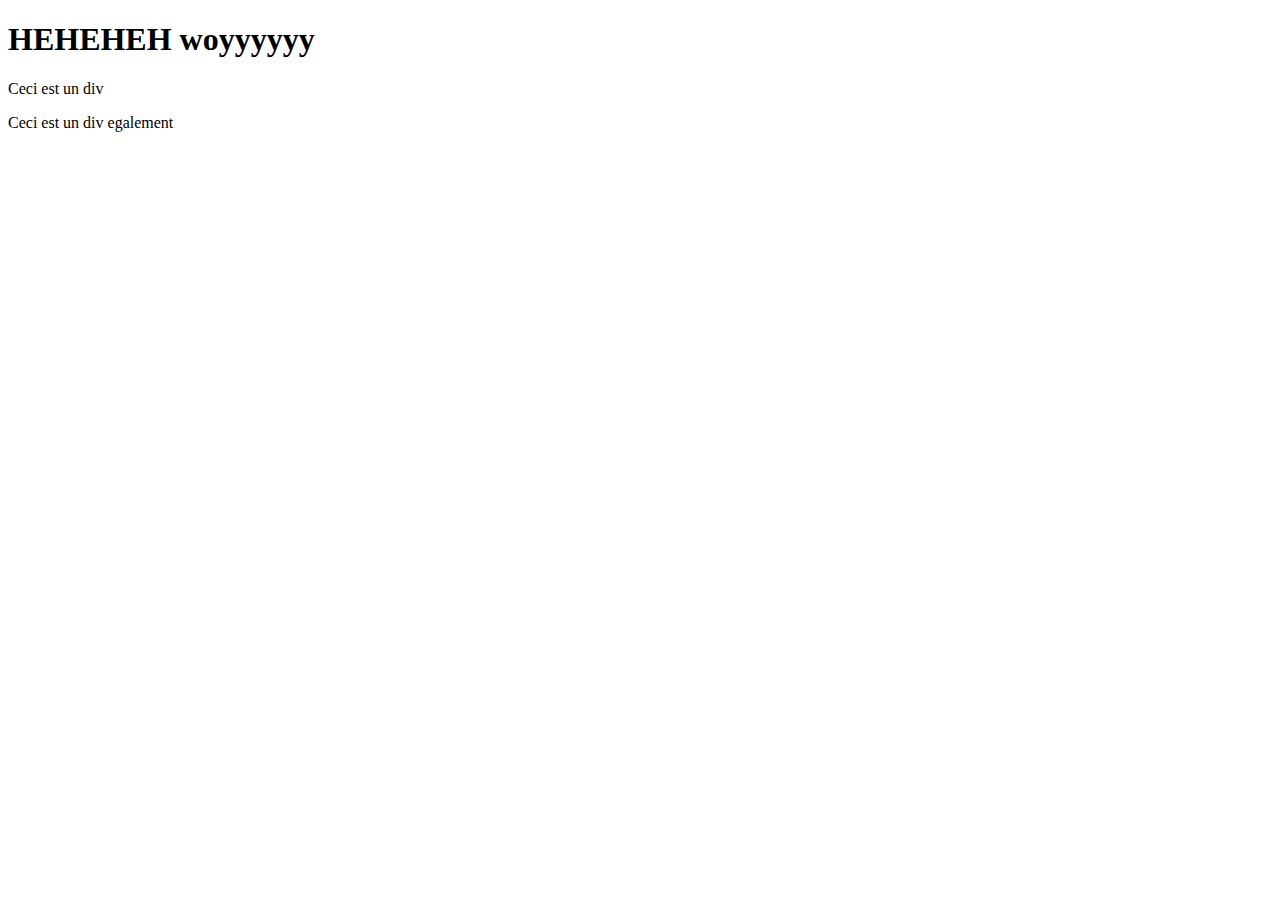
<file: Javascript/JQuery/index.html>
<!DOCTYPE html>
<html lang="en">
<head>
    <meta charset="UTF-8">
    <meta http-equiv="X-UA-Compatible" content="IE=edge">
    <meta name="viewport" content="width=device-width, initial-scale=1.0">
    <script src="https://ajax.googleapis.com/ajax/libs/jquery/3.6.0/jquery.min.js"></script> 
    <title>Document</title>
</head>
<body>
    <h1 class="title">Bienvenue</h1>
    <p id="monId">Ceci est un div</p>
    <p class="maClass">Ceci est un div egalement </p>
</body>
<script>
    $('h1').text("HEHEHEH woyyyyyy")
</script>
</html>
</file>
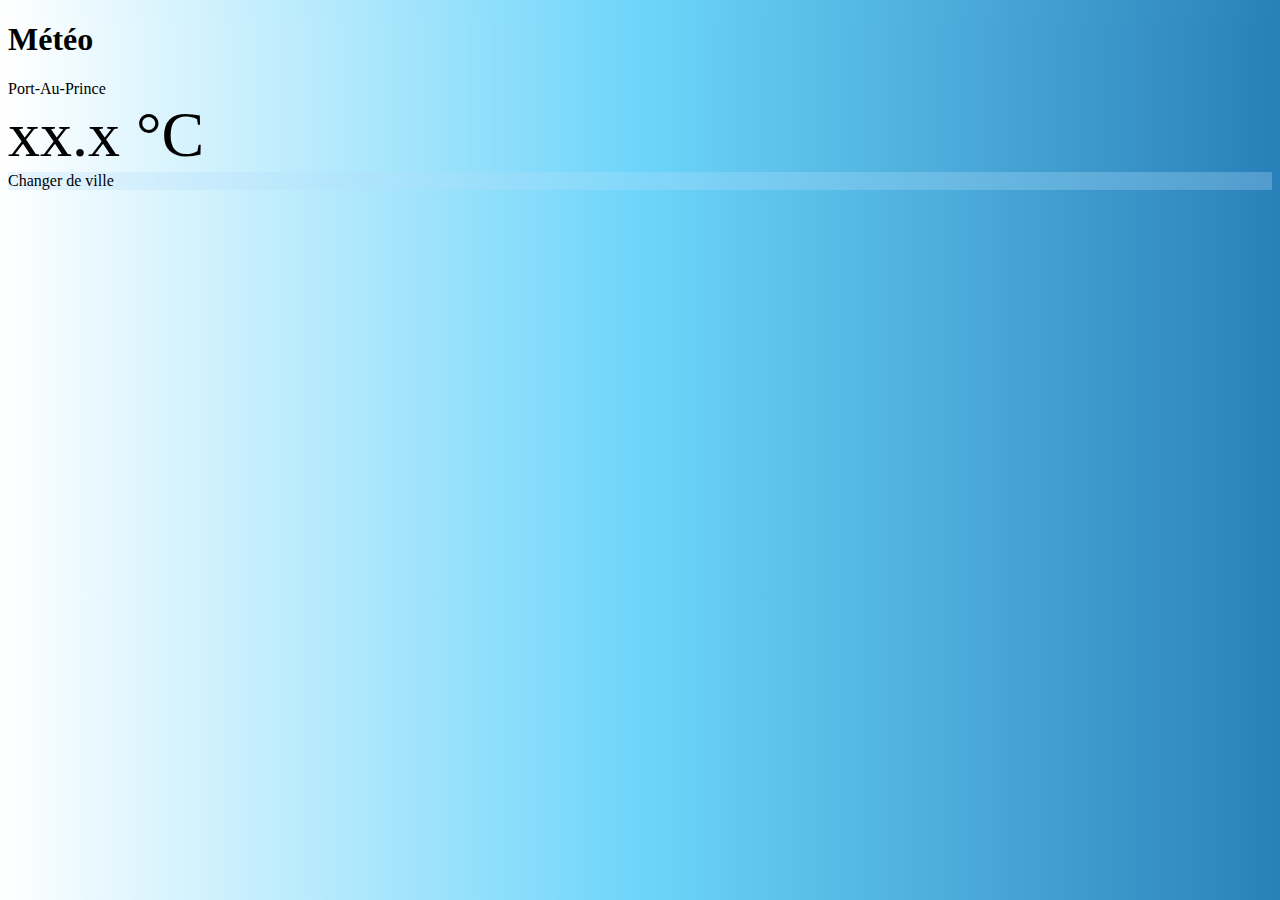
<file: Javascript/Meteo/Index.html>
<!DOCTYPE html>
<html lang="en">
<head>
    <meta charset="UTF-8">
    <meta http-equiv="X-UA-Compatible" content="IE=edge">
    <meta name="viewport" content="width=device-width, initial-scale=1.0">
    <link rel="stylesheet" href="style.css">
    <link href="https://cdn.jsdelivr.net/npm/bootstrap@5.1.3/dist/css/bootstrap.min.css" rel="stylesheet" integrity="sha384-1BmE4kWBq78iYhFldvKuhfTAU6auU8tT94WrHftjDbrCEXSU1oBoqyl2QvZ6jIW3" crossorigin="anonymous">
    <title>Document</title>
</head>
<body>
    <div class="container">
  
        <div class="row justify-content-center">
          
          <div class="col-md-8">
            <!-- Titre -->
            <h1 class="text-center mt-5">Météo</h1>
            
            <!-- Ville / Temperature -->
            <div class="text-center">
              <span id="ville">Port-Au-Prince</span>
              
              <div id="temperature">
                <span id="temperature_label">
                  xx.x
                </span> °C
              </div>
            </div>
          </div>
          
        </div>
        
        <div class="row justify-content-center">  
          <div class="col-md-8 text-center">
            <!-- Changer de ville -->
            <div id="changer" class="mt-2 text-center p-3 text-white font-weight-bold text-uppercase d-inline-block">
              Changer de ville
            </div>
          </div>
          
        </div>
        
      </div>
      <script src="weather.js"></script>
</body>
</html>
</file>
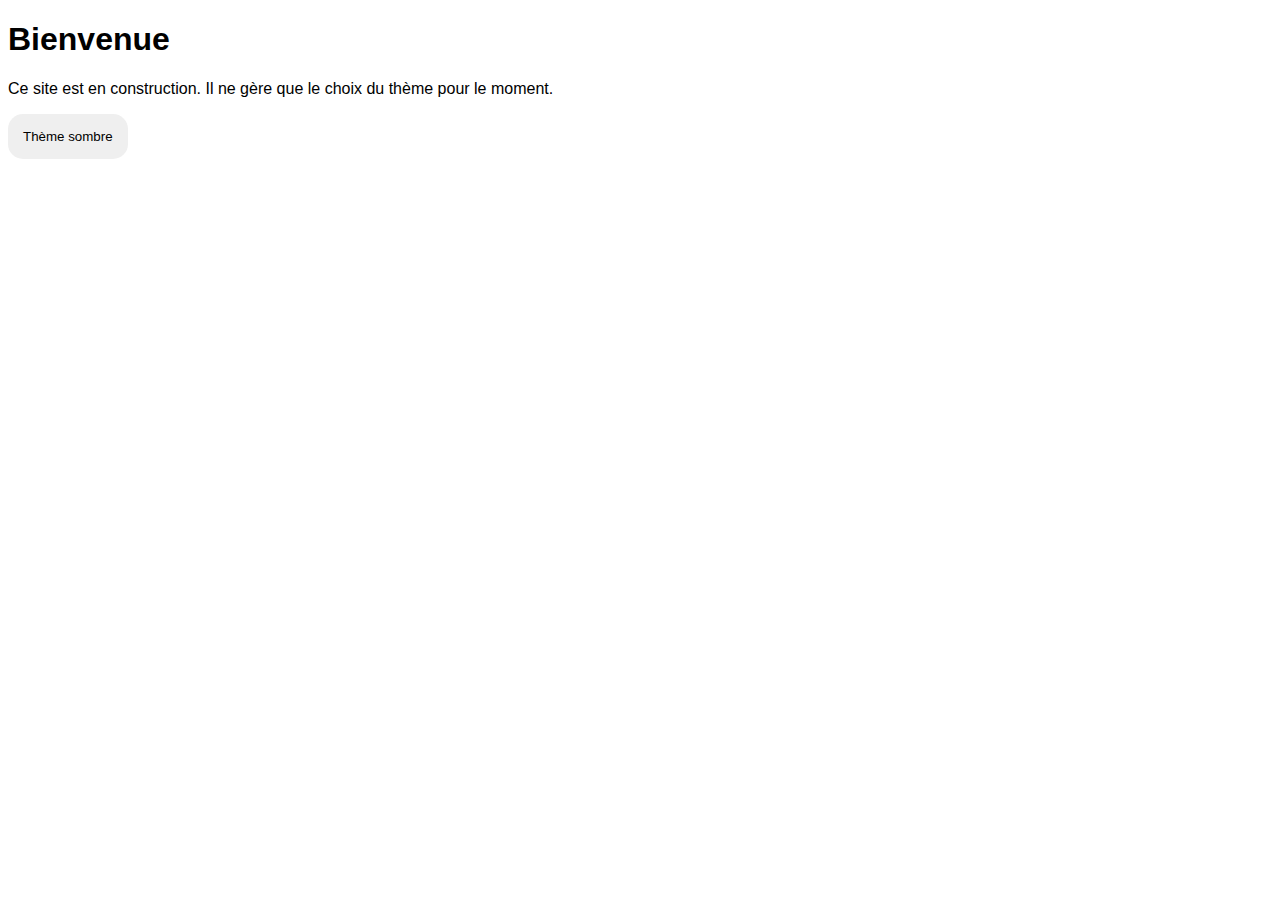
<file: Javascript/Theme/Index.html>
<!DOCTYPE html>
<html lang="en">
<head>
    <meta charset="UTF-8">
    <meta http-equiv="X-UA-Compatible" content="IE=edge">
    <meta name="viewport" content="width=device-width, initial-scale=1.0">
    <link rel="stylesheet" href="style.css">
    <link href="https://cdn.jsdelivr.net/npm/bootstrap@5.1.3/dist/css/bootstrap.min.css" rel="stylesheet" integrity="sha384-1BmE4kWBq78iYhFldvKuhfTAU6auU8tT94WrHftjDbrCEXSU1oBoqyl2QvZ6jIW3" crossorigin="anonymous">
    <title>Document</title>
</head>
<body>
    <div class="container">
        <div class="row justify-content-center">
          <div class="col-md-8 mt-5 text-center">
            <h1>Bienvenue</h1>
            <p class="mt-3">Ce site est en construction. Il ne gère que le choix du thème pour le moment.</p>
          </div>
        </div>
        
        <div class="row justify-content-center">
          <div class="col-md-8 mt-5 text-center">
            <button id="mode">
              <i class="fas fa-moon"></i>
              <span>Thème sombre</span>
            </button>
          </div>
        </div>
      </div>
      <script src="Theme.js"></script>
</body>
</html>
</file>
<file: Javascript/Meteo/style.css>
html, body {
    background: #2980B9;
    background: -webkit-linear-gradient(to right, #FFFFFF, #6DD5FA, #2980B9);
    background: linear-gradient(to right, #FFFFFF, #6DD5FA, #2980B9);
    min-width: 400px;
  }
  
  #ville {
    text-transform: capitalize;
  }
  
  #temperature {
    font-size: 4em;
  }
  
  #changer {
    background: rgba(178, 223, 251, .3);
    cursor: pointer;
  }
</file>
<file: Javascript/Theme/style.css>
html, body {
    font-family: arial;
    min-width: 300px;
  }
  
  button {
    border: 1px;
    border-radius: 15px;
    padding: 15px;
    cursor: pointer;
  }
  
  * {
    outline: 0;
  }
  
  .dark {
    background-color: #112F41;
    color: #ffffff;
  }
  
  .dark button {
    background: #144098;
    color: #fff;
  }
</file>
